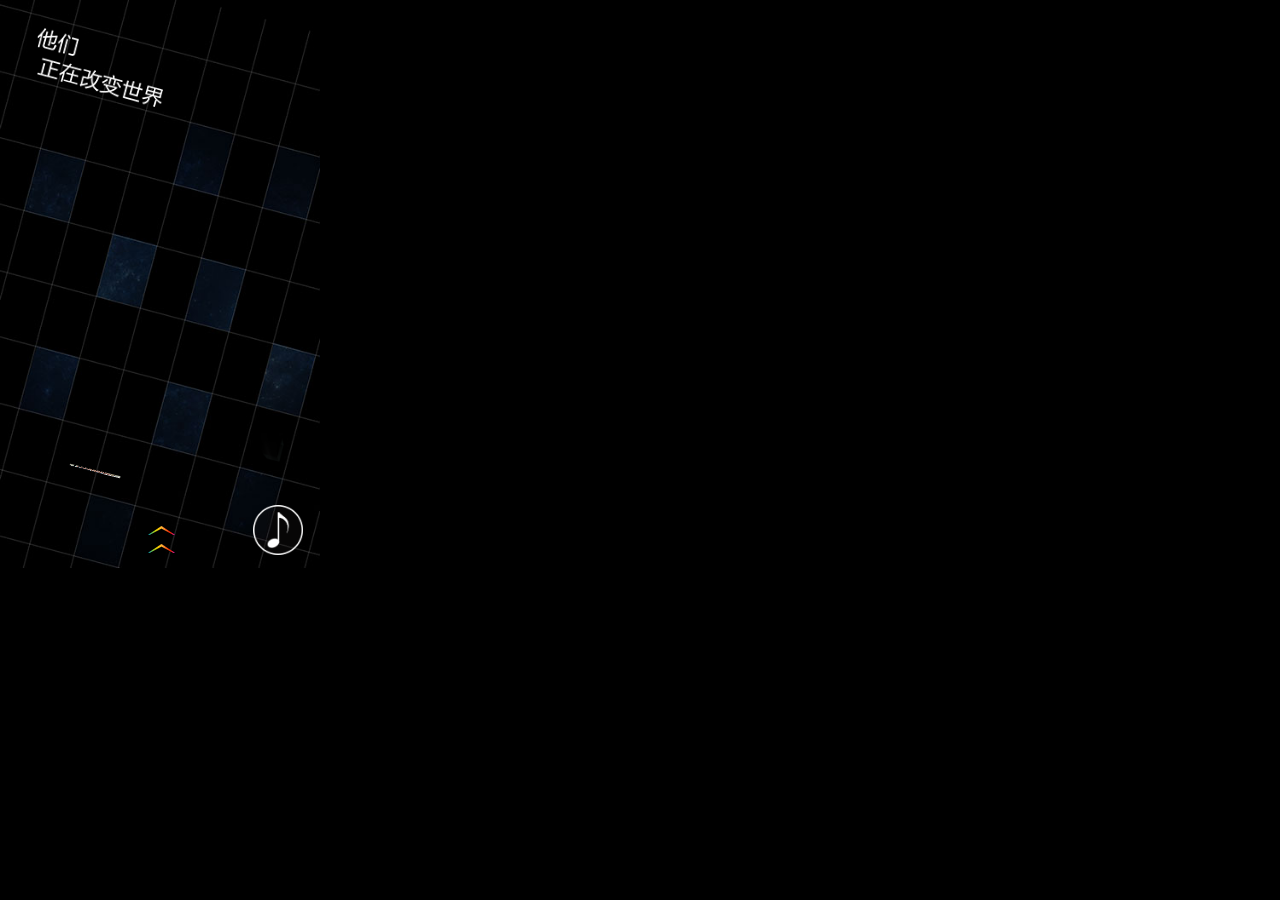
<file: five.html>
<!DOCTYPE html>
<html>
	<head>
		<meta charset="UTF-8">
		<meta http-equiv="X-UA-Compatible" content="IE=edge">
    		<meta name="viewport" content="width=device-width, initial-scale=1">
		<title>Five</title>
		<link rel="stylesheet" type="text/css" href="css/animate.css"/>
		<link rel="stylesheet" type="text/css" href="css/five.css"/>
		<style type="text/css">
			   body{
		        perspective: 1000px;
		        background: black;
		        
		        -webkit-transform-style: preserve-3d;
		        -moz-transform-style: preserve-3d;
		        -ms-transform-style: preserve-3d;
		        transform-style: preserve-3d;
		      }
		</style>
	</head>
	<body>
		<div id="all">
			<div id="center">
				<img class="imgfive img_1" src="img/pagefive/bg2.jpg"/>
				<img class="imgfive img_2" src="img/pagefive/bg.jpg"/>
				<img class="imgfive img_3 zoomIn" src="img/pagefive/tamen.png"/>
				<img class="imgfive img_4 flash" src="img/pagefive/tap.png"/>							
			</div>
			<div id="center_b">
				<img class="imgfiveb img_10" src="img/pagefive/gy.png"/>
				<img class="imgfiveb img_11" src="img/pagefive/gy.png"/>
				<img class="imgfiveb img_12" src="img/pagefive/gy.png"/>
				<img class="imgfiveb img_13" src="img/pagefive/gy.png"/>
				<img class="imgfiveb img_14" src="img/pagefive/gy.png"/>
				<img class="imgfiveb img_15" src="img/pagefive/gy.png"/>
				<img class="imgfiveb img_16" src="img/pagefive/gy.png"/>
				<img class="imgfiveb img_17" src="img/pagefive/gy.png"/>
				<img class="imgfiveb img_18" src="img/pagefive/gy.png"/>
				<img class="imgfiveb img_19" src="img/pagefive/gy.png"/>	
			</div>
			<div id="center_img">
				<img class="imgfiveimg img_1" src="img/pagefive/1.jpg"/>
				<img class="imgfiveimg img_2" src="img/pagefive/5.jpg"/>
				<img class="imgfiveimg img_3" src="img/pagefive/2.jpg"/>
				<img class="imgfiveimg img_4" src="img/pagefive/4.jpg"/>
				<img class="imgfiveimg img_5" src="img/pagefive/3.jpg"/>
				<img class="imgfiveimg img_6" src="img/pagefive/8.jpg"/>
				<img class="imgfiveimg img_7" src="img/pagefive/6.jpg"/>
				<img class="imgfiveimg img_8" src="img/pagefive/7.jpg"/>
				<img class="imgfiveimg img_9" src="img/pagefive/10.jpg"/>
				<img class="imgfiveimg img_10" src="img/pagefive/9.jpg"/>
			</div>
			<div id="center_up">
				<img class="imgfiveup img_1" src="img/pagefive/01.jpg"/>
				<img class="imgfiveup img_2" src="img/pagefive/05.jpg"/>
				<img class="imgfiveup img_3" src="img/pagefive/02.jpg"/>
				<img class="imgfiveup img_4" src="img/pagefive/04.jpg"/>
				<img class="imgfiveup img_5" src="img/pagefive/03.jpg"/>
				<img class="imgfiveup img_6" src="img/pagefive/08.jpg"/>
				<img class="imgfiveup img_7" src="img/pagefive/06.jpg"/>
				<img class="imgfiveup img_8" src="img/pagefive/07.jpg"/>
				<img class="imgfiveup img_9" src="img/pagefive/010.jpg"/>
				<img class="imgfiveup img_10" src="img/pagefive/09.jpg"/>
				<img class="imgfiveup img_1" src="img/pagefive/fx.png"/>
				<h2>Who am I</h2>
				<p>看大神是怎么炼成的</p>
			</div>
			<div id="slide">
				<img class="fadeInUp" src="img/tong/slide.png"/>
				<img class="fadeInUp" src="img/tong/slide.png"/>
			</div>
			<div id="music">
				<img id="plays" src="img/tong/music.png"/>
				<img id="paused" src="img/tong/musicoff.png"/>
			</div>
			<audio id="gameMusic" src="musics/Shiftone_0.74.mp3"></audio>
		</div>
	</body>
	<script src="js/jquery-2.2.4.min.js" type="text/javascript" charset="utf-8"></script>
	<script src="js/touch-0.2.14.min.js" type="text/javascript" charset="utf-8"></script>
	<script src="js/cookie.js" type="text/javascript" charset="utf-8"></script>
	<script src="js/tong.js" type="text/javascript" charset="utf-8"></script>
	<script type="text/javascript">	
	var slide = document.getElementById("slide"); 
			touch.on('#all', 'swipeup', function(ev){
			   window.location.href = "shou.html";
			});
			touch.on('#all', 'swipedown', function(ev){
			   window.location.href = "four.html";
			});
			
			
	var imgs = $('#center_img .imgfiveimg');
	var imgb = $('#center_b .imgfiveb');
	var imgshow = document.getElementsByClassName('imgfiveup');

		window.onload = function (){ 
				$.each(imgs, function(i,n) {
					$('#center_img .imgfiveimg:eq(9)').delay(500),
					$('#center_b .imgfiveb:eq(9)').delay(600),
					
					$('#center_img .imgfiveimg:eq(8)').delay(1000),
					$('#center_b .imgfiveb:eq(9)').delay(1100),
					
					$('#center_img .imgfiveimg:eq(7)').delay(1500),
					$('#center_b .imgfiveb:eq(7)').delay(1600),
					
					$('#center_img .imgfiveimg:eq(6)').delay(2000),
					$('#center_b .imgfiveb:eq(6)').delay(2100),
					
					$('#center_img .imgfiveimg:eq(5)').delay(2500),
					$('#center_b .imgfiveb:eq(5)').delay(2600),
					
					$('#center_img .imgfiveimg:eq(4)').delay(3000),
					$('#center_b .imgfiveb:eq(4)').delay(3100),
					
					$('#center_img .imgfiveimg:eq(3)').delay(3500),
					$('#center_b .imgfiveb:eq(3)').delay(3600),
					
					$('#center_img .imgfiveimg:eq(2)').delay(4000),
					$('#center_b .imgfiveb:eq(2)').delay(4100),
					
					$('#center_img .imgfiveimg:eq(1)').delay(4500),
					$('#center_b .imgfiveb:eq(1)').delay(4600),
					
					$('#center_img .imgfiveimg:eq(0)').delay(5000),
					$('#center_b .imgfiveb:eq(0)').delay(5100),
					imgs.slideDown(2000),
					imgb.show(2000),
//					console.log(imgs.delay(i*100))
					$("#center .imgfive:eq(3)").delay(6000),
					$("#center .imgfive:eq(3)").show(2000)
				});
//				$('#center_img .imgfiveimg:eq(i)').slideDown(2000);
//				$('#center_img .imgfiveimg:eq(i)').fadeIn(2000);
//				$('#center_img .imgfiveimg:eq(i)').show(2000);
				imgs.click(function  () {
					var k=0;
					k = $(this).index(),
					console.log(k);
					$("#center_up").show(1000);
					imgshow[k].style.display = 'inline-block';
//					imgshow[k].style.zIndex = 11;				
					$('#all #center_up .imgfiveup:eq(10)').show(1000);
					$('#all #center_up .imgfiveup:eq(10)').click(function  () {
					$("#center_up").hide(2000);
					imgshow[k].style.display = 'none';
					});
				});		
		} 
	</script>
</html>
</file>
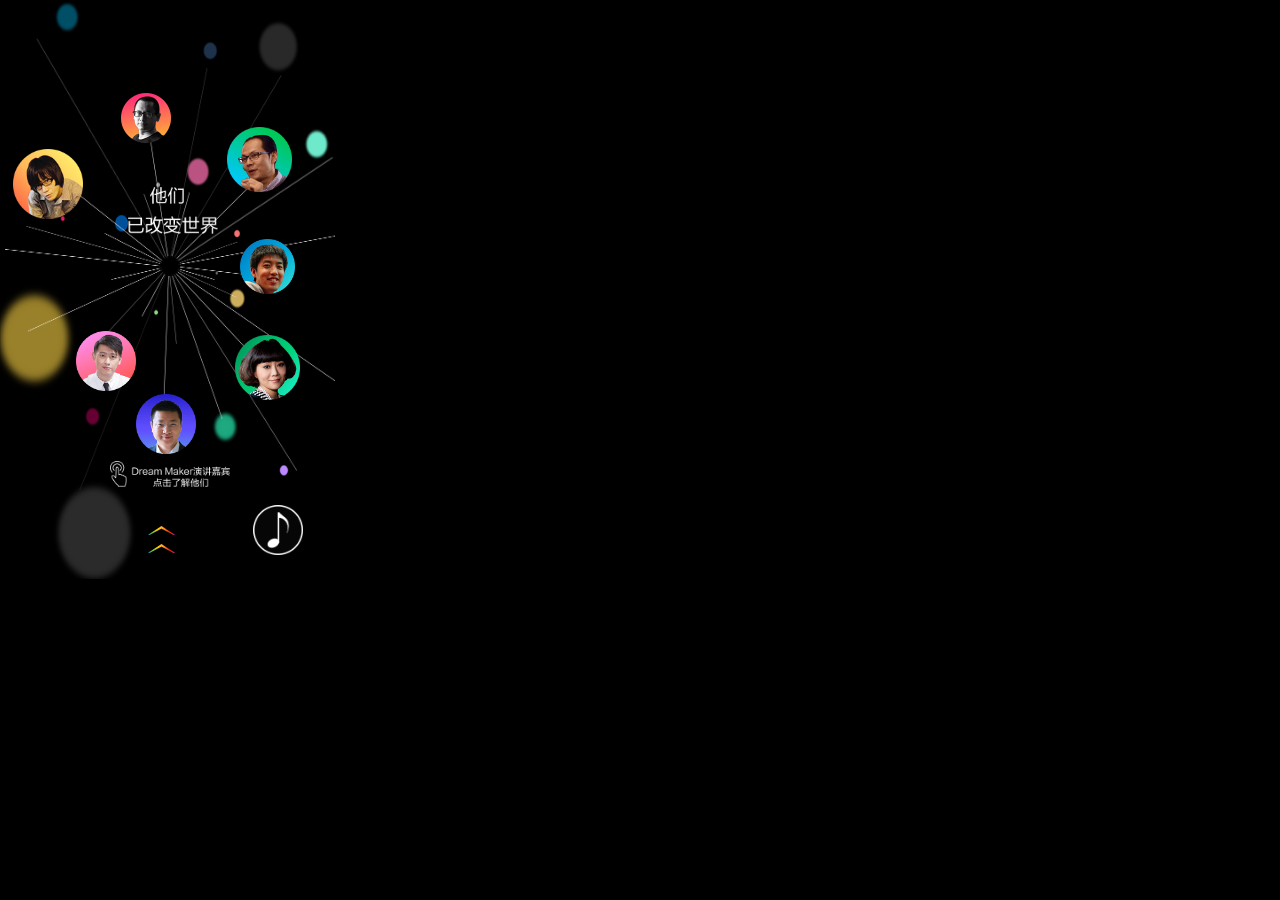
<file: four.html>
<!DOCTYPE html>
<html>
	<head>
		<meta charset="UTF-8">
		<meta http-equiv="X-UA-Compatible" content="IE=edge">
    		<meta name="viewport" content="width=device-width, initial-scale=1">
		<title>Four</title>
		<link rel="stylesheet" type="text/css" href="css/swiper-3.3.1.min.css"/>
		<link rel="stylesheet" type="text/css" href="css/four.css"/>
		<link rel="stylesheet" type="text/css" href="css/animate.css"/>
		<style type="text/css">
			body{
		        perspective: 1000px;
		        background: black;
		        
		        -webkit-transform-style: preserve-3d;
		        -moz-transform-style: preserve-3d;
		        -ms-transform-style: preserve-3d;
		        transform-style: preserve-3d;
		      }
		</style>
	</head>
	<body>
		<div id="all">
			<img src="img/pagefours/pointlight.png"/>
			<img class="img_close" src="img/pagefours/x.png"/>
			<div id="center">
				<img class="imgs img_1" src="img/pagefours/liuyong.png"/>
				<img class="imgs img_2" src="img/pagefours/shenxiaohui.png"/>
				<img class="imgs img_3" src="img/pagefours/gy2.png"/>
				<img class="imgs img_4" src="img/pagefours/wxf.png"/>
				<img class="imgs img_5" src="img/pagefours/wzhuang.png"/>
				<img class="imgs img_6" src="img/pagefours/wqg.png"/>
				<img class="imgs img_7" src="img/pagefours/madong.png"/>
				<!--<img src="img/pagefours/wxf.png"/>-->
			</div>
			<div class="swiper-container">				
			    <div class="swiper-wrapper">
			        <div class="swiper-slide">
			        		<img class="imgss img_11" src="img/pagefours/liuniuins.png"/>
			        </div>
			        <div class="swiper-slide">
			        		<img class="imgss img_12" src="img/pagefours/slhins.png"/>
			        </div>
			        <div class="swiper-slide">
			        		<img class="imgss img_13" src="img/pagefours/gyanins.png"/>
			        </div>
			        <div class="swiper-slide">
			        		<img class="imgss img_14" src="img/pagefours/wxfins.png"/>
			        </div>
			        <div class="swiper-slide">
			        		<img class="imgss img_15" src="img/pagefours/wzins.png"/>
			        </div>
			        <div class="swiper-slide">
			        		<img class="imgss img_16" src="img/pagefours/wqigins.png"/>
			        </div>
			        <div class="swiper-slide">
			        		<img class="imgss img_17" src="img/pagefours/madongins.png"/>
			        </div>
			    </div>
			    <!-- 如果需要导航 -->
			    <div class="swiper-button-prev"></div>
	    			<div class="swiper-button-next"></div>
			</div>
			<div id="shexians">
				<img src="img/pagefours/CCline.png"/>
				<img src="img/pagefours/circle-2.png"/>
				<img class="bounceInLeft" src="img/pagefours/ta.png"/>
				<img class="bounceInRight" src="img/pagefours/yi.png"/>
			</div>
			<div id="dian">
				<img class=" flash" src="img/pagefours/objct-font.png"/>
			</div>
			<div id="slide">
				<img class="fadeInUp" src="img/tong/slide.png"/>
				<img class="fadeInUp" src="img/tong/slide.png"/>
			</div>
			<div id="music">
				<img id="plays" src="img/tong/music.png"/>
				<img id="paused" src="img/tong/musicoff.png"/>
			</div>
			<audio id="gameMusic" src="musics/Shiftone_0.74.mp3"></audio>
		</div>
	</body>
	<script src="js/swiper-3.3.1.min.js" type="text/javascript" charset="utf-8"></script>
	<script src="js/jquery.min.js" type="text/javascript" charset="utf-8"></script>
	<script src="js/jquery-2.2.4.min.js" type="text/javascript" charset="utf-8"></script>
	<script src="js/touch-0.2.14.min.js" type="text/javascript" charset="utf-8"></script>
	<script src="js/cookie.js" type="text/javascript" charset="utf-8"></script>
	<script src="js/tong.js" type="text/javascript" charset="utf-8"></script>
	<script type="text/javascript">
		var slide = document.getElementById("slide"); 
			touch.on('#all', 'swipeup', function(ev){
			   window.location.href = "five.html";
			});
			touch.on('#all', 'swipedown', function(ev){
			   window.location.href = "third.html";
			});
		window.onload = function (){
		var imgmove = $("#center .imgs");
		var imgs = document.getElementsByClassName("swiper-wrapper");
		var imgshow = imgs[0].getElementsByClassName("swiper-slide");
		var imgshows = document.querySelectorAll(".swiper-slide img");
		var mySwiper = new Swiper ('.swiper-container', {
//		    direction: 'vertical',
		    loop: true,		    
		    // 如果需要前进后退按钮
		    nextButton: '.swiper-button-next',
		    prevButton: '.swiper-button-prev',
		  }); 
		  $.each(imgmove, function(i,v){
		  	 imgmove.click(function (){
		  		 	var k=0;
		  		 	k = $(this).index(),
		  		 	console.log(k);
		  		 	//人物消失
		  		 	imgmove.hide(1000),
		  		 	//文字消失
		  		 	$('#shexians img:eq(2)').hide(1000),
		  		 	$('#shexians img:eq(3)').hide(1000),
		  		 	//点击图消失
		  		 	$("#dian img").hide(1000),
		  		 	//出现轮播

					$(".swiper-container").css("zIndex",3);
					$(".swiper-container").show(1000);
					$("#all img").eq(1).show(1000);

					imgs[0].style.transform = "translate3d("+(-320*(k+1))+"px,0px,0px)";
					//点击大图消失，小图出现
					$("#all img").eq(1).click(function  () {
					imgmove.show(1000),
					$(".swiper-container").hide(1000);
					$("#all img").eq(1).hide(1000);
					});
		  		 });
		 	 });	
		 } 
	</script>
</html>
</file>
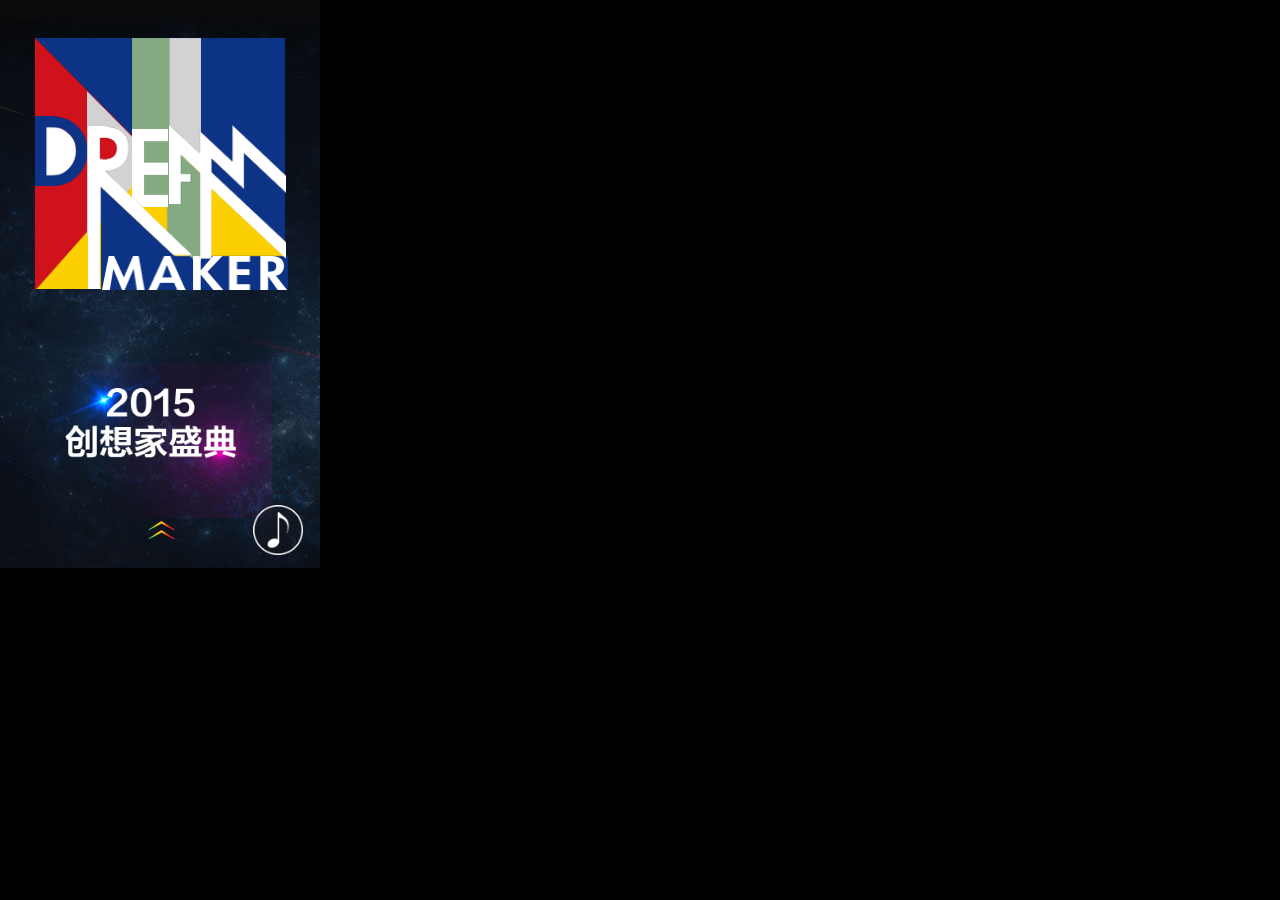
<file: shou.html>
<html>
	<head>
		<meta charset="UTF-8">
		<meta http-equiv="X-UA-Compatible" content="IE=edge">
		<meta name="viewport" content="width=device-width, initial-scale=1">
		<title>Shou</title>
		<link rel="stylesheet" type="text/css" href="css/animate.css"/>
		<link rel="stylesheet" type="text/css" href="css/shou.css"/>
		<style type="text/css">
		   body{
		    perspective: 1000px;
		    background: black;
		    
		    -webkit-transform-style: preserve-3d;
		    -moz-transform-style: preserve-3d;
		    -ms-transform-style: preserve-3d;
		    transform-style: preserve-3d;
		  }
	</style>
</head>
<body>
	<div id="all">
		<div id="bg">
			<img src="img/pageone/bg.jpg"/>
		</div>
		<div id="imgss">
			<img class="img_center fadeInDown" src="img/pageone/ccc.png"/>
			<img class="img_center zoomIn" src="img/pageone/Cd.png"/>
			<img class="img_center zoomInLeft" src="img/pageone/dd.png"/>
			<img class="img_center zoomInRight" src="img/pageone/dda.png"/>
			<img class="img_center bounceInDown" src="img/pageone/gg.png"/>
			
			<img class="img_center fadeInUp" src="img/pageone/hh.png"/>
			<img class="img_center zoomInUp" src="img/pageone/maker.png"/>
			<img class="img_center zoomInDown" src="img/pageone/pd.png"/>
			<img class="img_center zoomInRight" src="img/pageone/pe.png"/>
			<img class="img_center zoomInDown" src="img/pageone/pm.png"/>
			
			<img class="img_center zoomInLeft" src="img/pageone/pr.png"/>
			<img class="img_center zoomIn" src="img/pageone/qq.png"/>
			<img class="img_center fadeInLeft" src="img/pageone/re.png"/>
			<img class="img_center fadeInRight" src="img/pageone/rr.png"/>
			<img class="img_center bounceInUp" src="img/pageone/yy.png"/>
			
			<img class="img_center" src="img/pageone/Cdd.png"/>
			<img class="img_center zoomIn" src="img/pageone/Cddd.png"/>
			<img class="img_center" src="img/pageone/l1.png"/>
			<img class="img_center" src="img/pageone/l2.png"/>
			<img class="img_center" src="img/pageone/l3.png"/>
			
		</div>
		<div id="slide">
				<img class="fadeInUp" src="img/tong/slide.png"/>
				<img class="fadeInUp" src="img/tong/slide.png"/>
			</div>
			<div id="music">
				<img id="plays" src="img/tong/music.png"/>
				<img id="paused" src="img/tong/musicoff.png"/>
			</div>
			<audio id="gameMusic" src="musics/Shiftone_0.74.mp3"></audio>
	</div>
</body>
		<script src="js/touch-0.2.14.min.js" type="text/javascript" charset="utf-8"></script>		
		<script src="js/cookie.js" type="text/javascript" charset="utf-8"></script>
		<script src="js/tong.js" type="text/javascript" charset="utf-8"></script>
		<script type="text/javascript">	
			touch.on('#all', 'swipeup', function(ev){
			   window.location.href = "two.html";
			});
			touch.on('#all', 'swipedown', function(ev){
			   window.location.href = "five.html";
			});
		</script>
</html>
</file>
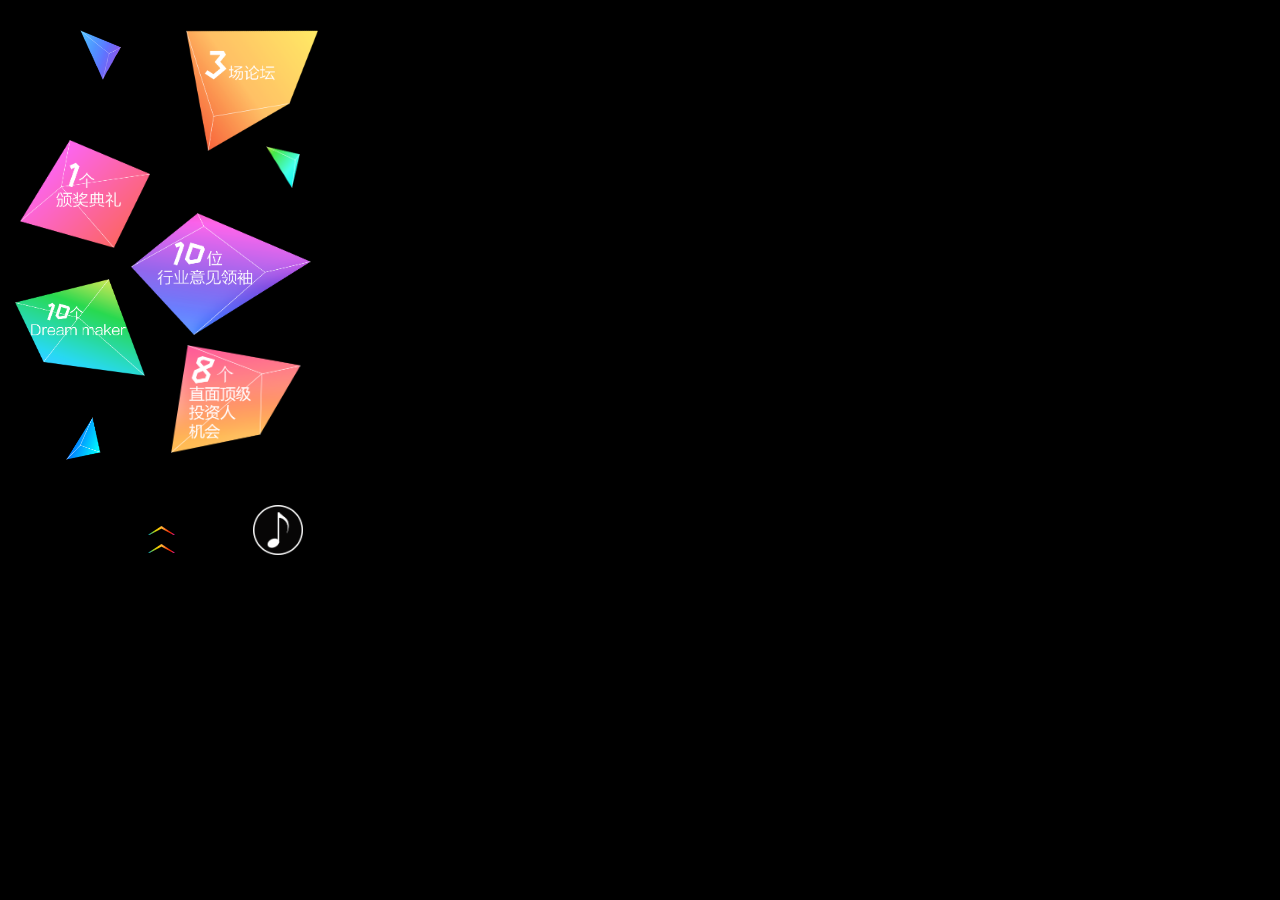
<file: third.html>
<!DOCTYPE html>
<html>
	<head>
		<meta charset="UTF-8">
		<meta http-equiv="X-UA-Compatible" content="IE=edge">
    		<meta name="viewport" content="width=device-width, initial-scale=1">
		<title>Third</title>
		<link rel="stylesheet" type="text/css" href="css/third.css"/>
		<link rel="stylesheet" type="text/css" href="css/animate.css"/>
		<style type="text/css">
			body{
		        perspective: 1000px;
		        background: black;
		        
		        -webkit-transform-style: preserve-3d;
		        -moz-transform-style: preserve-3d;
		        -ms-transform-style: preserve-3d;
		        transform-style: preserve-3d;
		      }
		</style>
	</head>
	<body>
		<div id="all">
			<div id="center">
				<img class="img img_1" src="img/pagefour/img5.png"/>
				<img class="img img_2" src="img/pagefour/img-5.png"/>
				<img class="img img_3" src="img/pagefour/group4.png"/>
				<img class="img img_4" src="img/pagefour/img3.png"/>
				<img class="img img_5" src="img/pagefour/group2.png"/>
				<img class="img img_6" src="img/pagefour/grounp4.png"/>
				<img class="img img_7" src="img/pagefour/img4.png"/>
				<img class="img img_8" src="img/pagefour/group1.png"/>
			</div>	
			<div id="slide">
				<img class="fadeInUp" src="img/tong/slide.png"/>
				<img class="fadeInUp" src="img/tong/slide.png"/>
			</div>
			<div id="music">
				<img id="plays" src="img/tong/music.png"/>
				<img id="paused" src="img/tong/musicoff.png"/>
			</div>
			<audio id="gameMusic" src="musics/Shiftone_0.74.mp3"></audio>
		</div>
	</body>
		<script src="js/touch-0.2.14.min.js" type="text/javascript" charset="utf-8"></script>
		<script src="js/cookie.js" type="text/javascript" charset="utf-8"></script>
		<script src="js/tong.js" type="text/javascript" charset="utf-8"></script>
		<script type="text/javascript">
			var slide = document.getElementById("slide"); 
			touch.on('#all', 'swipeup', function(ev){
			   window.location.href = "four.html";
			});
			touch.on('#all', 'swipedown', function(ev){
			   window.location.href = "two.html";
			});
		</script>
</html>
</file>
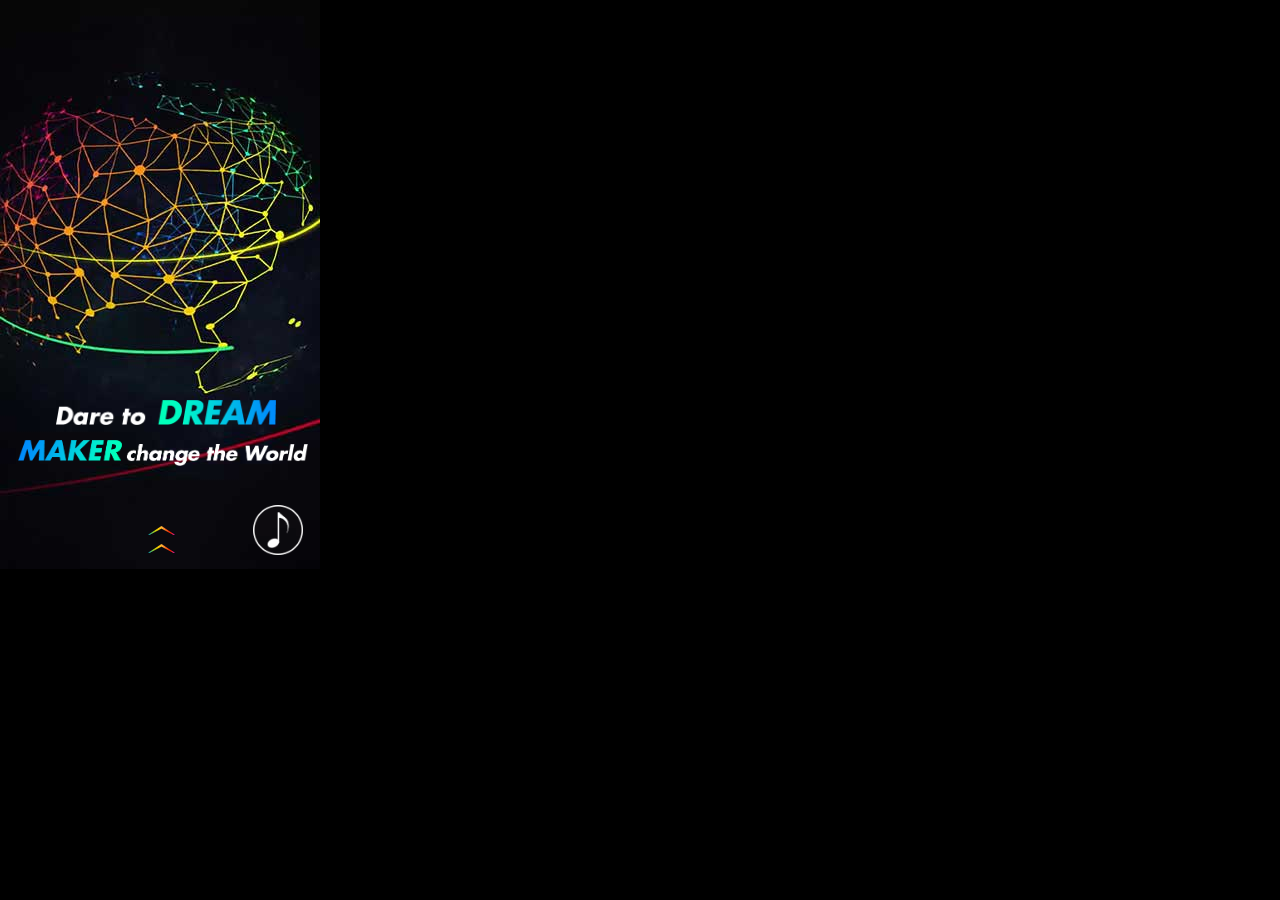
<file: two.html>
<!DOCTYPE html>
<html>
	<head>
		<meta charset="UTF-8">
		<meta http-equiv="X-UA-Compatible" content="IE=edge">
    		<meta name="viewport" content="width=device-width, initial-scale=1">
		<title>Two</title>
		<link rel="stylesheet" type="text/css" href="css/two.css"/>
		<link rel="stylesheet" type="text/css" href="css/animate.css"/>
		<style type="text/css">
			   body{
		        perspective: 1000px;
		        background: black;
		        
		        -webkit-transform-style: preserve-3d;
		        -moz-transform-style: preserve-3d;
		        -ms-transform-style: preserve-3d;
		        transform-style: preserve-3d;
		        		        
		      }
		</style>
	</head>
	<body>
		<div id="all">
			<div id="imgs">
				<img class="ditu" src="img/diqiu/1.jpg"/>
			</div>
			<div id="word_1">
				<img class="fadeInRight" src="img/diqiu/ww.png"/>
			</div>
			<div id="word_2">
				<img class="fadeInLeft" src="img/diqiu/www.png"/>
			</div>
			<div id="slide">
				<img class="fadeInUp" src="img/tong/slide.png"/>
				<img class="fadeInUp" src="img/tong/slide.png"/>
			</div>
			<div id="music">
				<img id="plays" src="img/tong/music.png"/>
				<img id="paused" src="img/tong/musicoff.png"/>
			</div>
			<audio id="gameMusic" src="musics/Shiftone_0.74.mp3"></audio>
		</div>
	</body>
	<script src="js/touch-0.2.14.min.js" type="text/javascript" charset="utf-8"></script>
	<script src="js/cookie.js" type="text/javascript" charset="utf-8"></script>
	<script src="js/tong.js" type="text/javascript" charset="utf-8"></script>
	<script type="text/javascript">
		var slide = document.getElementById("slide"); 
		touch.on('#all', 'swipeup', function(ev){
		   window.location.href = "third.html";
		});
		touch.on('#all', 'swipedown', function(ev){
		   window.location.href = "shou.html";
		});	
		var imgs = document.getElementById("imgs");
		var imgss = imgs.getElementsByClassName("ditu")[0];
			var i =0;	
		setInterval(function  () {
				i++;
				imgss.src = 'img/diqiu/'+i+'.jpg';
				if (i==47) {
					i=1;
				}
		},50);
		
		
		
		
		
		
		
		
	</script>
</html>
</file>
<file: css/five.css>
*{
	margin: 0;
	padding: 0;
}
#all{
	width: 320px;
	height: 568px;
	/*background-image: url(../img/pagefive/bg.jpg);*/
	position: relative;
}
#center{
	position: absolute;
	width: 320px;
	height: 568px;
}
#center .imgfive{
	position: absolute;
}
#center .imgfive:nth-child(1){
	width: 320px;
	height: 568px;
}
#center .imgfive:nth-child(2){
	width: 320px;
	height: 568px;
}
#center .imgfive:nth-child(3){
	width: 126px;
    top: 28px;
    left: 37px;
    animation: zoomIn 1s 1;
}
#center .imgfive:nth-child(4){
	width: 120px;
    top: 393px;
    left: 35px;
    display: none;
    animation: flash 3s infinite;
}


/*背景定位*/
#center_b .imgfiveb{
	position: absolute;
	width: 88px;
	display: none;
}
#center_b .imgfiveb:nth-child(1){
    top: 89px;
    right: 84px;
}
#center_b .imgfiveb:nth-child(2){
    top: 114px;
}
#center_b .imgfiveb:nth-child(3){
    top: 112px;
    right: -7px;
}
#center_b .imgfiveb:nth-child(4){
    top: 203px;
    left: 70px;
}
#center_b .imgfiveb:nth-child(5){
    top: 225px;
    right: 72px;
}
#center_b .imgfiveb:nth-child(6){
    top: 308px;
    right: 2px;
}
#center_b .imgfiveb:nth-child(7){
    top: 312px;
    left: -6px;
}
#center_b .imgfiveb:nth-child(8){
    top: 346px;
    left: 127px;
}
#center_b .imgfiveb:nth-child(9){
    top: 433px;
    right: 36px;
}
#center_b .imgfiveb:nth-child(10){
    top: 459px;
    left: 50px;
}
/*人物定位*/
#center_img .imgfiveimg{
	position: absolute;
	width: 52px;
	transform: rotateZ(14deg);
	 display: none;
	 /*animation: imgs 2s 1;
	 transition-delay: 1s;*/
}
#center_img .imgfiveimg:nth-child(1){
   	top: 100px;
    right: 103px;
}
#center_img .imgfiveimg:nth-child(2){
    top: 129px;
    left: 18px;
}
#center_img .imgfiveimg:nth-child(3){
    top: 125px;
    right: 12px;
    display: none;
}
#center_img .imgfiveimg:nth-child(4){
    top: 215px;
    left: 89px;
    display: none;
}
#center_img .imgfiveimg:nth-child(5){
    top: 237px;
    right: 88px;
    display: none;
}
#center_img .imgfiveimg:nth-child(6){
    top: 323px;
    right: 18px;
}
#center_img .imgfiveimg:nth-child(7){
    top: 324px;
    left: 12px;
}
#center_img .imgfiveimg:nth-child(8){
    top: 359px;
    left: 145px
}
#center_img .imgfiveimg:nth-child(9){
    top: 445px;
    right: 55px;
}
#center_img .imgfiveimg:nth-child(10){
    top: 470px;
    left: 69px;
    
}
@keyframes imgs{
	0%{
		transform: rotateZ(14deg);
		transform: translate(10px,10px);
		
	}
	100%{
		transform: translate(0px,0px);
	}
	
}


/*人物框架下显示*/
#center_up{
	position: relative;
    width: 285px;
    height: 439px;
    top: 81px;
    left: 17px;
    display: none;
    z-index: 10;
    border: 1px solid rgb(21,21,21);
    background-color:rgb(21,21,21);
}
#center_up .imgfiveup{
	/*float: right;*/
	display: none;
	position: absolute;
	/*position: relative;*/
	top: 45px;
	width: 285px;
	
}
#center_up .imgfiveup:nth-child(1) {
	width: 285px;
	z-index: 11;
}
#center_up .imgfiveup:nth-child(11) {
	width: 50px;
	display: block;
	position: absolute;
	top: 0;
	right: 0;
}
#center_up h2{
	position: absolute;
	color: purple;
	top: 293px;
    left: 20px;
}
#center_up p{
	position: absolute;
	top: 333px;
	left: 30px;
	color: wheat;
}


#slide{
	position: absolute;
    top: 521px;
    left: 148px;
    width: 30px;
    animation: fadeInUp 1s infinite;
}
#music{
	position: absolute;
    top: 505px;
    right: 67px;
}
#music img:nth-child(1){
	position: absolute;
	width: 50px;
	height: 50px;
	z-index: 5;
	animation: music 5s linear infinite;
}
#music img:nth-child(2){
	position: absolute;
	display: none;
	z-index: 5;
}
@keyframes music{
	0%{
		transform: rotateZ(0deg);
	}
	100%{
		transform: rotateZ(1080deg);
	}
}
</file>
<file: css/four.css>
*{
	margin: 0;
	padding: 0;
}
#all{
	width: 320px;
	height: 568px;
	background-color: black;
	position: relative;
}
#all>img{
	height: 579px;
    width: 330px;
    animation: cent_1 4s 1;
}
#all .img_close{
	position: absolute;
    top: 73px;
    left: 11px;
    height: 44px;
    width: 56px;
    z-index: 15;
    display: none;
}

#slide{
	position: absolute;
    top: 521px;
    left: 148px;
    width: 30px;
    animation: fadeInUp 1s infinite;
}
#center{
	position: relative;
	display: block;
}
.imgs{
	position: absolute;
	display: block;
	z-index: 5;
}
#center img:nth-child(1){
	top: -490px;
    width: 50px;
    left: 121px;
    animation: cent_1 8s 1;
}

#center img:nth-child(2){
	top: -434px;
    width: 70px;
    left: 13px;
    animation: cent_1 8s 1;
}
#center img:nth-child(3){
	top: -456px;
    right: 28px;
    width: 65px;
    animation: cent_1 8s 1;
}
#center img:nth-child(4){
	top: -189px;
    width: 60px;
    left: 136px;
    animation: cent_1 8s 1;
}
#center img:nth-child(5){
	top: -344px;
    width: 55px;
    right: 25px;
    animation: cent_1 8s 1;
}
#center img:nth-child(6){
	top: -252px;
    left: 76px;
    width: 60px;
    animation: cent_1 8s 1;
}
#center img:nth-child(7){
	top: -248px;
    right: 20px;
    width: 65px;
    animation: cent_1 8s 1;
}
@keyframes cent_1{
	0%{
		transform: scale(0.01);
	}
	100%{
		transform: scale(1);
	}
}
.swiper-container {
    width: 320px;
    position: absolute;
    top: 190px;
   /*animation: zoomOut 1s 1;
   animation: zoomIn 1s 1;*/
   animation: cent_1 8s 1;
   z-index: -3;
   transition-duration: 5s;
}
.swiper-wrapper .swiper-slide{
	/*display: none;*/
	/*z-index: 6;*/
}

.swiper-button-prev{
	background-image: url(../img/pagefours/left.png);
}
.swiper-button-next{
	background-image: url(../img/pagefours/right.png);
}
.imgss{
	/*width: 300px;*/
}
#dian{
	position: absolute;
	top: 461px;
    left: 110px;
}
#dian img {
	 width: 120px;
	 animation: flash 3s infinite;
	 
}
#shexians{
	position: absolute;
    top: 38px;
    left: 5px;
	
}
#shexians img:nth-child(1) {
	width: 330px;
	position: absolute;
	animation: cent_1 4s 1;	
}
#shexians img:nth-child(2){
	width: 20px;
    position: absolute;
    top: 218px;
    left: 155px;
}
#shexians img:nth-child(3){
	width: 34px;
    position: absolute;
    top: 149px;
    left: 145px;
    animation: bounceInLeft 2s 1;
}
#shexians img:nth-child(4){
	width: 90px;
    position: absolute;
    top: 178px;
    left: 123px;
    animation: bounceInRight 3s 1;
}
#music{
	position: absolute;
    top: 505px;
    right: 67px;
}
#music img:nth-child(1){
	position: absolute;
	width: 50px;
	height: 50px;
	z-index: 5;
	animation: music 5s linear infinite;
}
#music img:nth-child(2){
	position: absolute;
	display: none;
	z-index: 5;
}
@keyframes music{
	0%{
		transform: rotateZ(0deg);
	}
	100%{
		transform: rotateZ(1080deg);
	}
}
</file>
<file: css/shou.css>
*{
	margin: 0;
	padding: 0;
}
#all{
	width: 320px;
	height: 568px;
	/*background-color: white;*/
	position: relative;
	overflow: hidden;
}
#slide{
	position: absolute;
    top: 521px;
    left: 148px;
    width: 30px;
    animation: fadeInUp 1s infinite;
}
#bg{
	position: absolute;
}
#imgss{
	position: absolute;
	/*border: 1px solid red;*/
	height: 250px;
    width: 250px;
    left: 35px;
    top: 38px;
}
#imgss .img_center{
	position: absolute;
}
#imgss img:nth-child(1){
	width: 32px;
    z-index: 3;
    left: 134px;
    animation: fadeInDown 3s 1;
}
#imgss img:nth-child(2){
	width: 132px;
    left: 3px;
    top: 315px;
    animation: zoomIn 6s 1;
}
#imgss img:nth-child(3){
    width: 52px;
    top: 78px;
    z-index: 3;
    animation: zoomInLeft 4s 1;
}
#imgss img:nth-child(4){
    width: 20px;
    top: 99px;
    left: 62px;
    z-index: 3;
    animation: zoomInRight 4s 1;
}
#imgss img:nth-child(5){
    width: 69px;
    z-index: 3;
    left: 97px;
    animation: bounceInDown 3s 1;
}
#imgss img:nth-child(6){
	width: 250px;
    top: 100px;
    z-index: 1;
    animation: fadeInUp 2s 1;
}
#imgss img:nth-child(7){
    width: 185px;
    top: 218px;
    right: -2px;
    z-index: 3;
    animation: zoomInUp 5s 1;   
}
#imgss img:nth-child(8){
	width: 30px;
    top: 89px;
    z-index: 2;
    left: 11px;
    animation: zoomInDown 5s 1;
}
#imgss img:nth-child(9){
    width: 36px;
    top: 91px;
    z-index: 3;
    left: 97px;
    animation: zoomInRight 7s 1;
}
#imgss img:nth-child(10){
    width: 117px;
    top: 87px;
    left: 134px;
    z-index: 3;
    animation: zoomInDown 6s 1; 
}
#imgss img:nth-child(11){
    width: 104px;
    top: 88px;
    z-index: 3;
    left: 53px;
    animation: zoomInLeft 6s 1;
}
#imgss img:nth-child(12){
    width: 68px;
    top: 53px;
    z-index: 2;
    left: 52px;
    animation: zoomIn 3s 1;
}
#imgss img:nth-child(13){
    width: 118px;
    z-index: 1;
    animation: fadeInLeft 2s 1;
}
#imgss img:nth-child(14){
    width: 250px;
    animation: fadeInRight 2s 1;
}
#imgss img:nth-child(15){
	width: 187px;
    top: 149px;
    left: 66px;
    z-index: 2;
    animation: bounceInUp 2s 1;
}
#imgss img:nth-child(16){
	width: 185px;
    top: 325px;
    right: 13px;
    animation: xing16 6s 1;
}
#imgss img:nth-child(17){
	width: 171px;
    left: 30px;
    top: 350px;
    z-index: 2;
    animation: zoomIn 5s 1;
}
#imgss img:nth-child(18){
	width: 218px;
    top: 300px;
    right: -186px;
    animation: xing18 4s infinite;
}
#imgss img:nth-child(19){
	width: 134px;
    left: -140px;
    top: 33px;
    z-index: 0;
    animation: xing2 3s infinite;
}
#imgss img:nth-child(20){
	width: 119px;
    top: 500px;
    left: -253px;
    animation: xing1 2s infinite;
}



/*动画效果*/
@keyframes xing1{
	0%{
		transform:translate3d(1400px,-900px,0px);
	}
	100%{
		transform:translate3d(0px,0px,0px);
	}
}
@keyframes xing2{
	0%{
		transform:translate3d(1000px,700px,0px);
	}
	100%{
		transform:translate3d(0px,0px,0px);
	}
}
@keyframes xing18{
	0%{
		transform:translate3d(-900px,-100px,0px);
	}
	100%{
		transform:translate3d(0px,0px,0px);
	}
}
@keyframes xing16{
	0%{
		transform:translate3d(1000px,900px,0px);
	}
	100%{
		transform:translate3d(0px,0px,0px);
	}
}
#music{
	position: absolute;
    top: 505px;
    right: 67px;
}
#music img:nth-child(1){
	position: absolute;
	width: 50px;
	height: 50px;
	z-index: 5;
	animation: music 5s linear infinite;
}
#music img:nth-child(2){
	position: absolute;
	display: none;
	z-index: 5;
}
@keyframes music{
	0%{
		transform: rotateZ(0deg);
	}
	100%{
		transform: rotateZ(1080deg);
	}
}
</file>
<file: css/third.css>
*{
	margin: 0;
	padding: 0;
}
#all{
	width: 320px;
	height: 568px;
	background-color: black;
	position: relative;
}
#center img:nth-child(n){
	position: absolute;
}
#center img:nth-child(1){
    top: 30px;
    left: 80px;
	width: 41px;
	animation-timing-function: linear;
	animation: movess 6s infinite; 
}
#center img:nth-child(2){
	width: 132px;
    right: 2px;
    top: 30px;
	animation-timing-function: linear;
	animation: moves 5s infinite; 
}
#center img:nth-child(3){
    top: 140px;
    left: 20px;
	width: 130px;
	animation-timing-function: linear;
	animation: moves 7s infinite; 
}
#center img:nth-child(4){
    top: 146px;
    right: 20px;
	width: 34px;
	animation-timing-function: linear;
	animation: movess 5s infinite; 
	
}
#center img:nth-child(5){
    top: 279px;
    left: 15px;
	width: 130px;
	animation-timing-function: linear;
	animation: movesa 5s infinite; 
}
#center img:nth-child(6){

    top: 213px;
    right: 9px;
	width: 180px;
	animation-timing-function: linear;
	animation: movesa 4s infinite; 

}
#center img:nth-child(7){
	
    top: 417px;
    left: 66px;
	width: 35px;
	animation-timing-function: linear;
	animation: moves 6s infinite; 
	
}
#center img:nth-child(8){
	
    top: 345px;
    right: 19px;
	width: 130px;
	animation-timing-function: linear;
	animation: movesa 6s infinite; 
	
}
#slide{
	position: absolute;
    top: 521px;
    left: 148px;
    width: 30px;
    animation: fadeInUp 1s infinite;
   
}
#music{
	position: absolute;
    top: 505px;
    right: 67px;
}
#music img:nth-child(1){
	position: absolute;
	width: 50px;
	height: 50px;
	z-index: 5;
	animation: music 5s linear infinite;
}
#music img:nth-child(2){
	position: absolute;
	display: none;
	z-index: 5;
}
@keyframes music{
	0%{
		transform: rotateZ(0deg);
	}
	100%{
		transform: rotateZ(1080deg);
	}
}
@keyframes moves{
	35%{
		transform: translate3d(-5px,3px,-6px);
	}
	
	65%{
		transform: translate3d(4px,-4px,4px);
	}
}
@keyframes movesa{
	35%{
		transform: translate3d(4px,-5px,4px);
	}
	
	65%{
		transform: translate3d(-3px,4px,-3px);
	}
}
@keyframes movess{
	35%{
		transform: translate3d(5px,4px,-6px);
	}
	
	65%{
		transform: translate3d(4px,-5px,6px);
	}
}
</file>
<file: css/two.css>
*{
	margin: 0;
	padding: 0;
}
#all{
	width: 320px;
	height: 568px;
	/*background-color: white;*/
	position: relative;
}
#imgs{
	/*border: 1px solid red;*/
	margin: 0 auto;
}
#imgs img{
	width: 100%;
}
#word_1{
	position: absolute;
    top: 400px;
    left: 56px;
}
#word_1 img{
	width: 220px;
	z-index: 5;
	animation:fadeInRight 1s 1;
}
#word_2{
	position: absolute;
	top: 440px;
    left: 18px;
}
#word_2 img{
	width: 290px;
	z-index: 5;
	animation:fadeInLeft 1s 1;
}
#slide{
	position: absolute;
    top: 521px;
    left: 148px;
    width: 30px;
    animation: fadeInUp 1s infinite;
}
#music{
	position: absolute;
    top: 505px;
    right: 67px;
}
#music img:nth-child(1){
	position: absolute;
	width: 50px;
	height: 50px;
	z-index: 5;
	animation: music 5s linear infinite;
}
#music img:nth-child(2){
	position: absolute;
	display: none;
	z-index: 5;
}
@keyframes music{
	0%{
		transform: rotateZ(0deg);
	}
	100%{
		transform: rotateZ(1080deg);
	}
}
</file>
